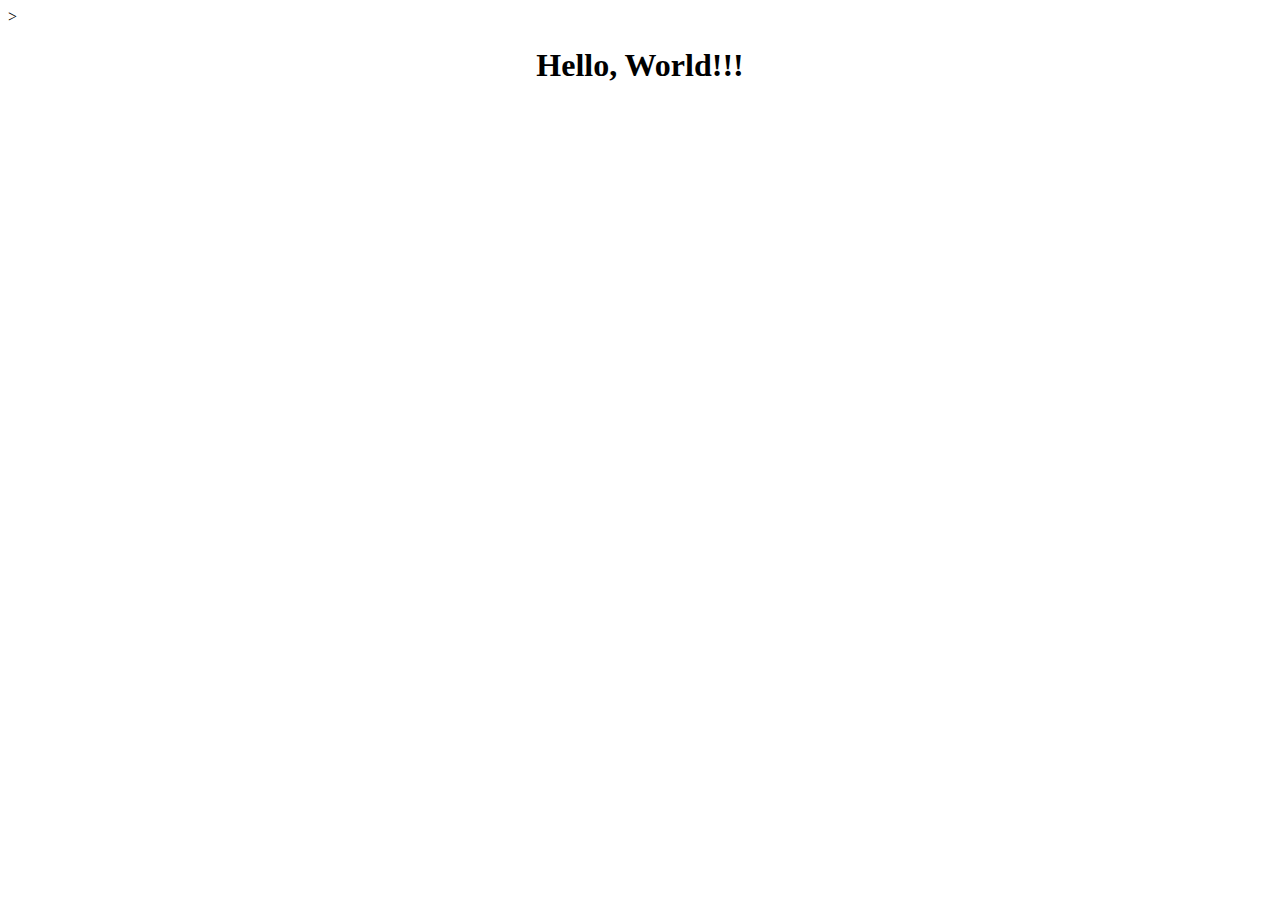
<file: Hello.html>
<!DOCTYPE html>
<html>
    <head>
        <meta charset="utf-8">
        ><title>Helloworld</title>
    </head>
    <!-- Body 영역-->
    <body>
        <center>
            <h1>Hello, World!!!</h1>
        </center>
    </body>
</html>
</file>
